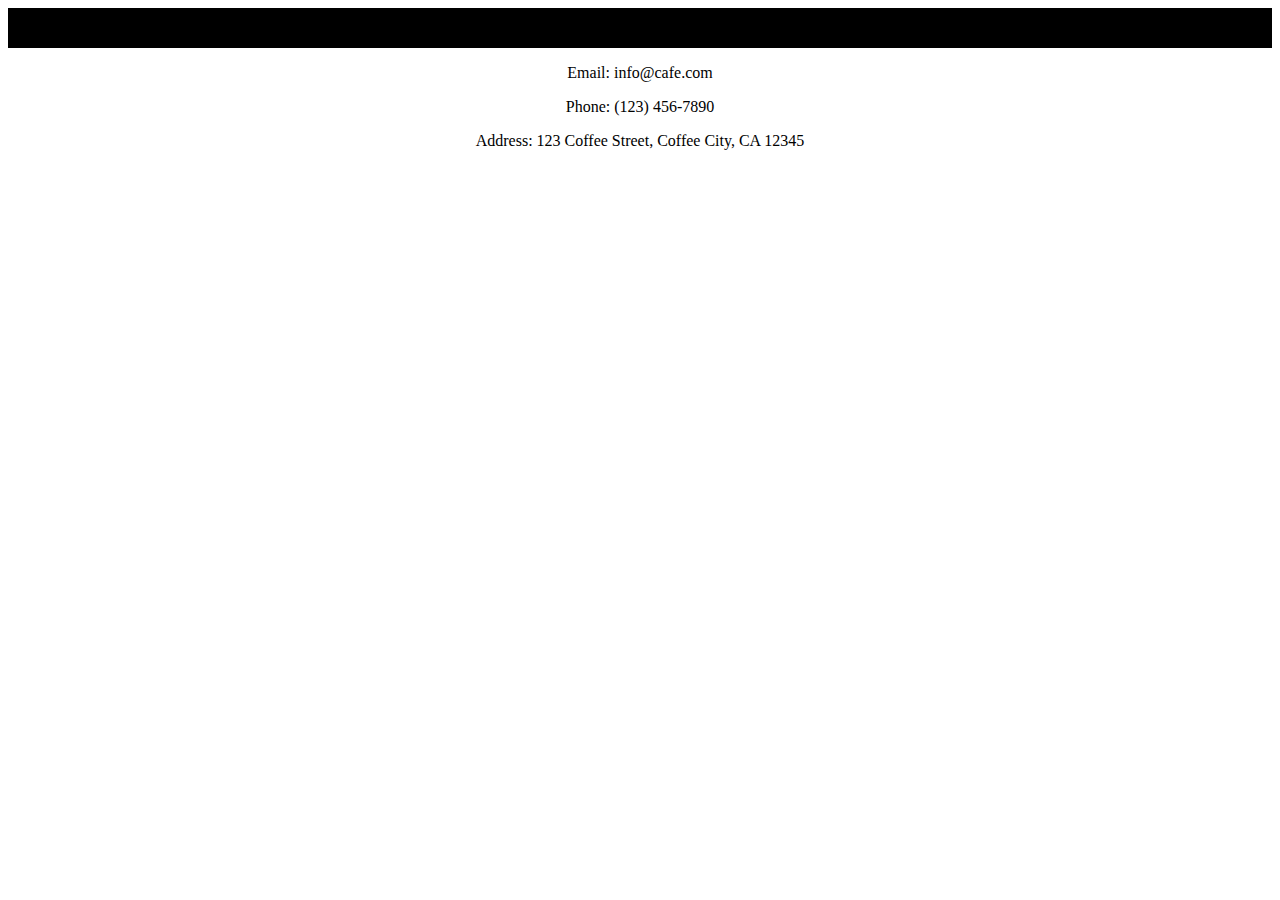
<file: src/main/resources/templates/footer.html>
<!DOCTYPE html>
<html lang="en" xmlns:th="http://www.thymeleaf.org">
<head>
    <meta charset="UTF-8">
    <title>Footer</title>
    <style>
        .footer {
            background-color: #000;
            color: #fff;
            padding: 20px;
            display: flex;
            justify-content: space-between;
            align-items: center;
        }

        .footer-logo img {
            max-width: 100px;
        }

        .footer-info {
            text-align: center;
        }
    </style>
</head>
<body>
<div th:fragment="footer">
<div class="footer">
<!--    <div class="footer-logo">-->
<!--        <img src="/path/to/logo.png" alt="Logo">-->
    </div>
    <div class="footer-info">
        <p>Email: info@cafe.com</p>
        <p>Phone: (123) 456-7890</p>
        <p>Address: 123 Coffee Street, Coffee City, CA 12345</p>
    </div>
</div>
<!--</div>-->
</body>
</html>
</file>
